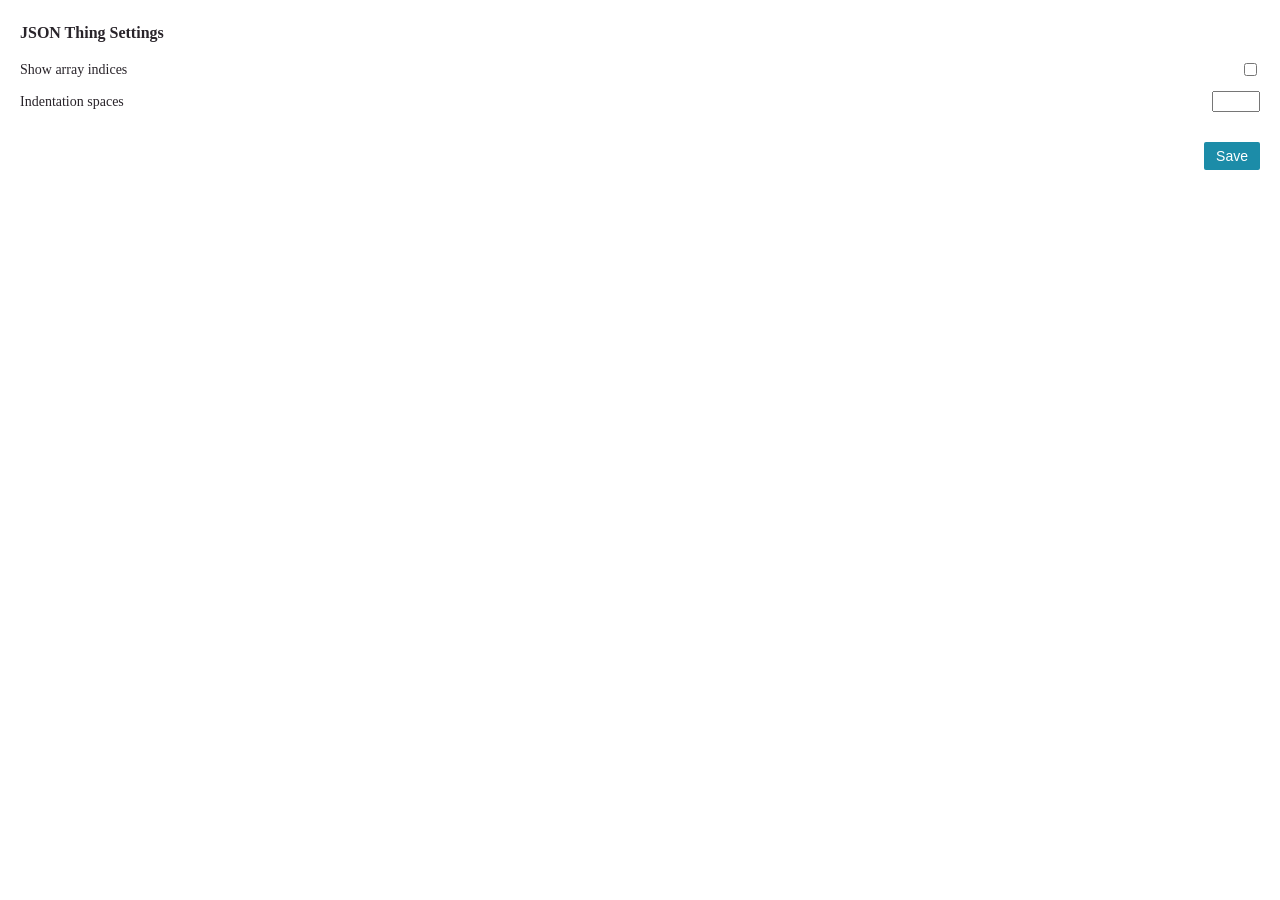
<file: menu.html>
<!DOCTYPE html>
<html>
  <head>
    <title>JSON Thing</title>
    <link rel="stylesheet" href="menu.css">
  </head>
  <body>
    <h1>JSON Thing Settings</h1>

    <label>
      <span>Show array indices</span>
      <input type="checkbox" class="array-indices-cb">
    </label>

    <label>
      <span>Indentation spaces</span>
      <input type="number" min="0" max="16" class="space-count-input">
    </label>

    <div class="save-btn-con">
      <button class="save-btn">Save</button>
    </div>

    <script src="menu.js"></script>
  </body>
</html>
</file>
<file: menu.css>
body {
  min-width: 300px;
  font-size: 14px;
  color: #29242a;
}
label {
  display: flex;
  flex-direction: row;
  align-items: center;
  justify-content: space-between;
  padding: 6px 12px;
  gap: 12px;
}
h1 {
  font-size: 16px;
  margin: 12px;
  margin-top: 24px;
}
.save-btn-con {
  padding: 24px 12px;
  display: flex;
  flex-direction: row;
  align-items: center;
  justify-content: flex-end;
}
.save-btn {
  /*background-color: #7058be;*/
  background-color: #1c8ca8;
  color: white;
  font-size: 14px;
  padding: 6px 12px;
  border-radius: 2px;
  border: none;
  cursor: pointer;
  transition: all 200ms;
}
.save-btn:hover {
  background-color: #269d69;
}
</file>
